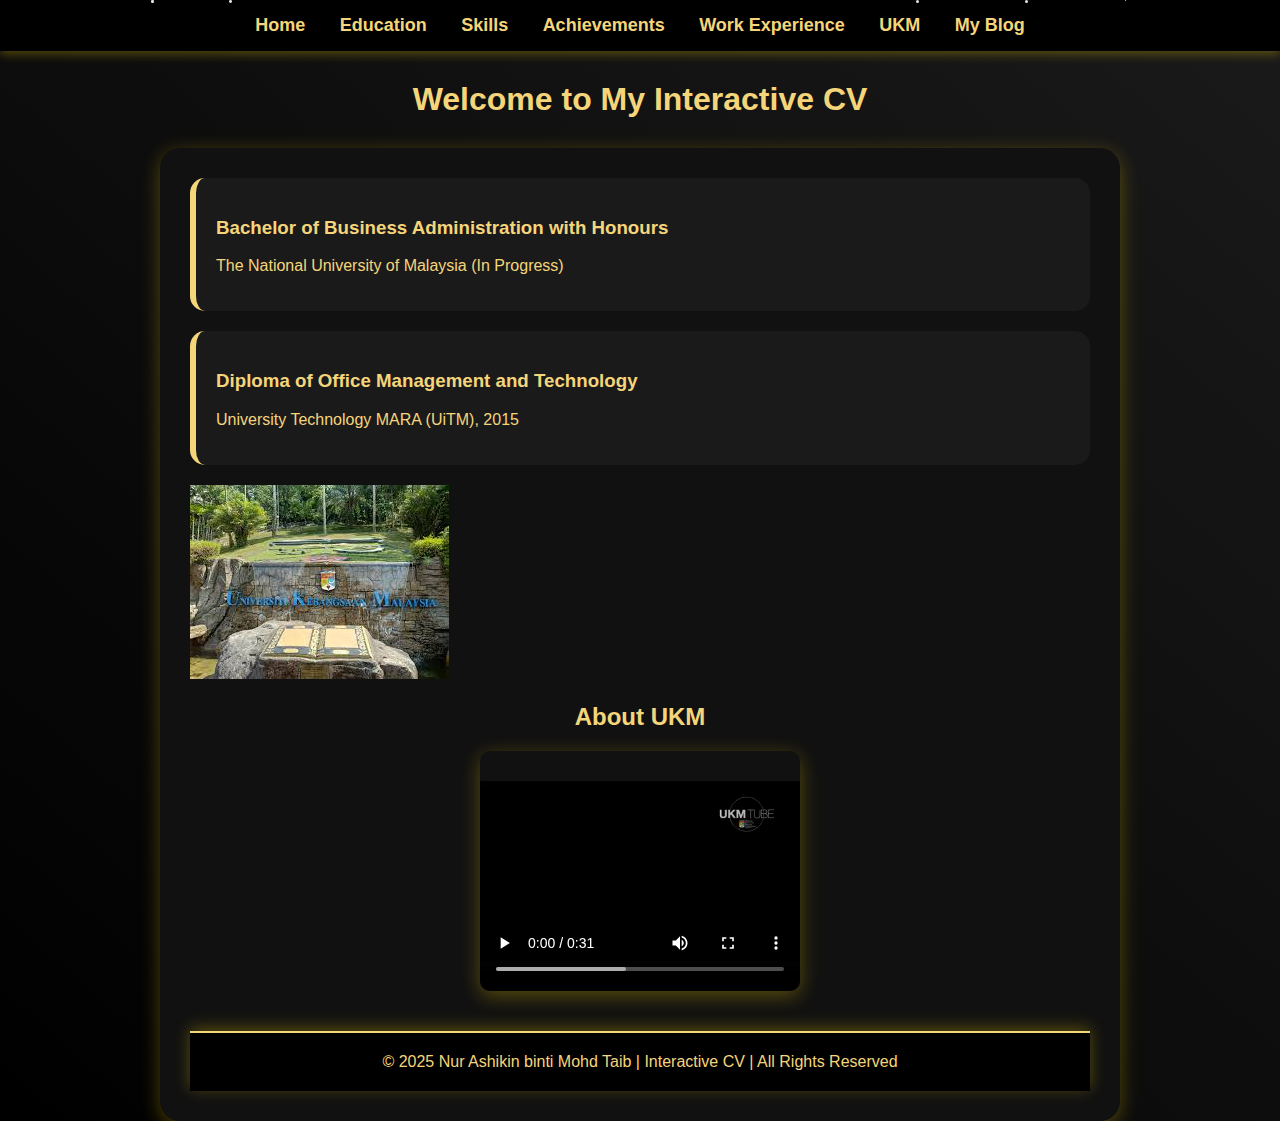
<file: education.html>
<!DOCTYPE html>
<html>
<head>
    <title>My CV - Education</title>
    <link rel="stylesheet" href="style.css">
<style>
/* Falling Stars Overlay */
.stars {
    position: fixed;
    top: 0;
    left: 0;
    width: 100%;
    height: 100%;
    pointer-events: none;
    overflow: hidden;
    z-index: 9999;
}

.star {
    position: absolute;
    width: 3px;
    height: 3px;
    background: white;
    border-radius: 50%;
    opacity: 0.9;
    animation: fall linear infinite;
}

@keyframes fall {
    0% {
        transform: translateY(-10px) translateX(0);
        opacity: 1;
    }
    100% {
        transform: translateY(100vh) translateX(20px);
        opacity: 0;
    }
}
</style>

</head>
<body>
<nav>
    <a href="index.html">Home</a>
    <a href="education.html">Education</a>
    <a href="skills.html">Skills</a>
    <a href="achievements.html">Achievements</a>
    <a href="experience.html">Work Experience</a>
    <a href="https://www.ukm.my" target="_blank">UKM</a>
    <a href="https://eikin69.blogspot.com" target="_blank">My Blog</a>

</nav>

<h1>Welcome to My Interactive CV</h1>
<div class="container">
    <div class="card">
        <h3>Bachelor of Business Administration with Honours</h3>
        <p>The National University of Malaysia (In Progress)</p>
    </div>

    <div class="card">
        <h3>Diploma of Office Management and Technology</h3>
        <p>University Technology MARA (UiTM), 2015</p>
    </div>

</head>
<body>

   <img src="ukm.png" alt="Attendant Hospital" class="a lovely square-photo">
<div class="photo-center">
</body>
</html>

</head>
<body>



<h2 style="text-align:center;">About UKM</h2>
    <div class="video-center">
        <video width="320" height="240" controls>
            <source src="ukmvideo.mp4" type="video/mp4">
            Your browser does not support the video tag.
        </video>
    </div>
</div>

<footer style="
    background:black;
    color:#f5d57a;
    text-align:center;
    padding:20px;
    margin-top:40px;
    font-size:16px;
    border-top:2px solid #f5d57a;
    box-shadow:0 -3px 15px rgba(255,215,0,0.3);
">
    © 2025 Nur Ashikin binti Mohd Taib | Interactive CV | All Rights Reserved
</footer>

<div class="stars"></div>

<script>
function createStar() {
    const star = document.createElement("div");
    star.classList.add("star");

    const size = Math.random() * 3 + 1; 
    const duration = Math.random() * 3 + 2;

    star.style.width = size + "px";
    star.style.height = size + "px";
    star.style.left = Math.random() * 100 + "%";
    star.style.animationDuration = duration + "s";

    document.querySelector(".stars").appendChild(star);

    setTimeout(() => {
        star.remove();
    }, duration * 1000);
}

setInterval(createStar, 150);
</script>
</body>
</html>
</file>
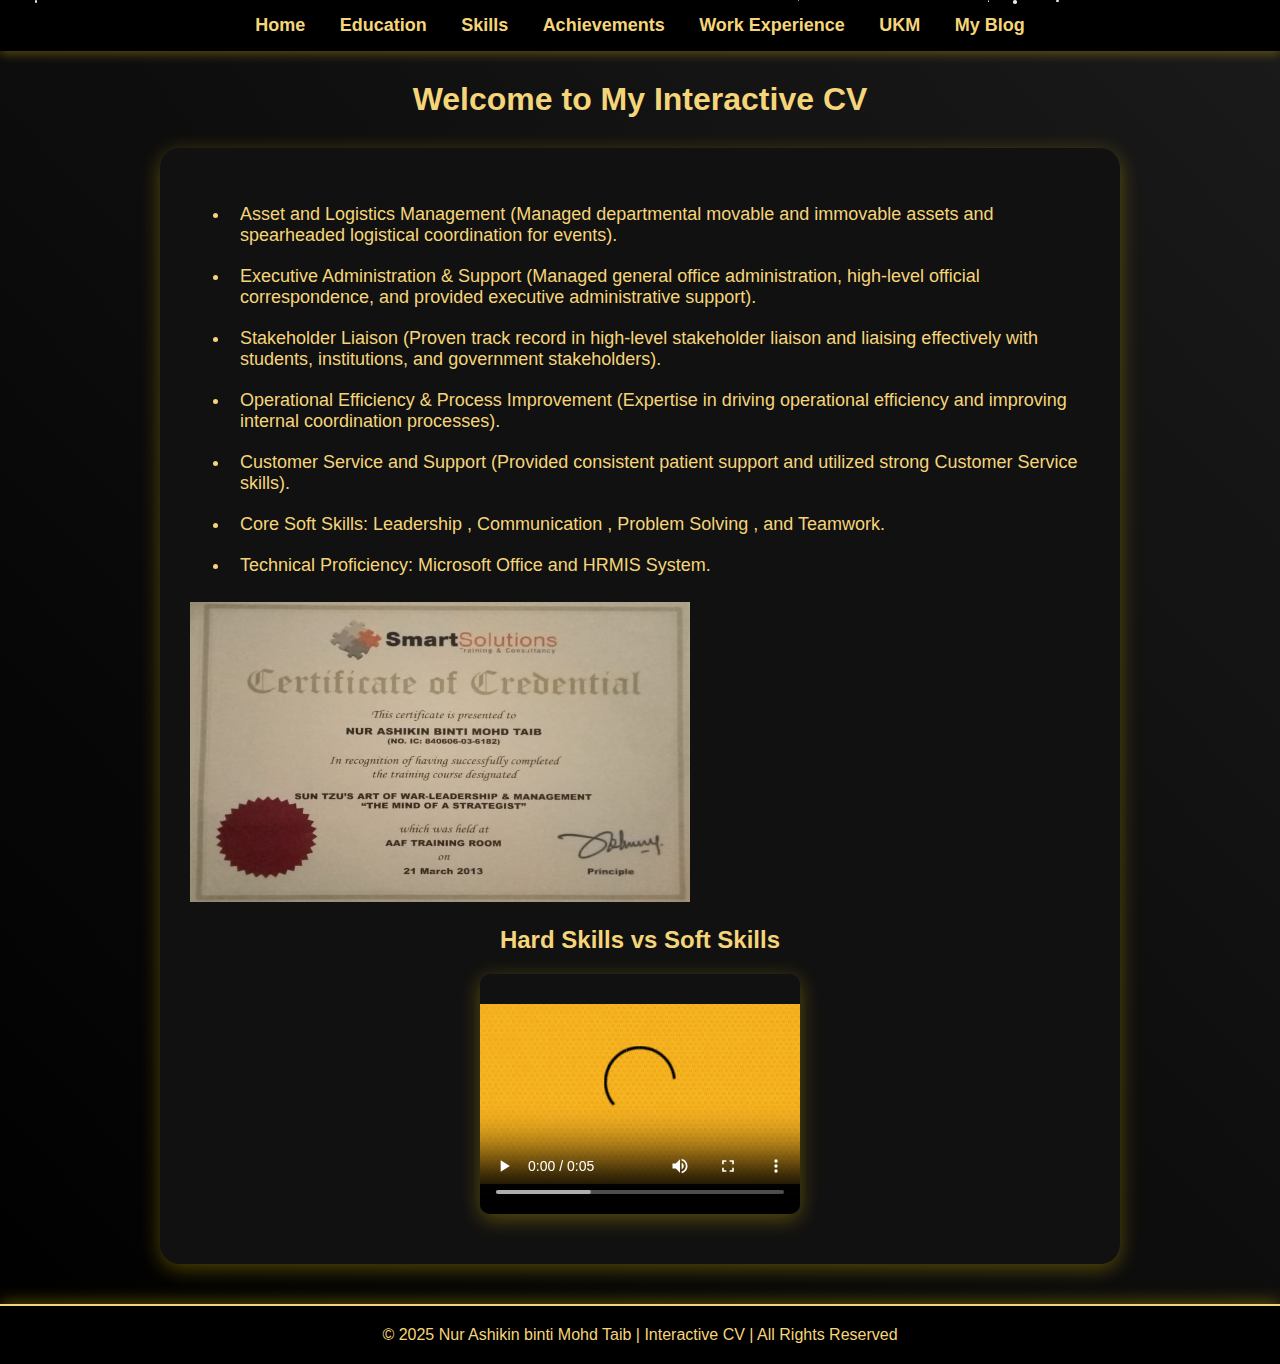
<file: skills.html>
<!DOCTYPE html>
<html>
<head>
    <title>My CV - Skills</title>
    <link rel="stylesheet" href="style.css">
<style>
/* Falling Stars Overlay */
.stars {
    position: fixed;
    top: 0;
    left: 0;
    width: 100%;
    height: 100%;
    pointer-events: none;
    overflow: hidden;
    z-index: 9999;
}

.star {
    position: absolute;
    width: 3px;
    height: 3px;
    background: white;
    border-radius: 50%;
    opacity: 0.9;
    animation: fall linear infinite;
}

@keyframes fall {
    0% {
        transform: translateY(-10px) translateX(0);
        opacity: 1;
    }
    100% {
        transform: translateY(100vh) translateX(20px);
        opacity: 0;
    }
}
</style>

</head>
<body>
<nav>
    <a href="index.html">Home</a>
    <a href="education.html">Education</a>
    <a href="skills.html">Skills</a>
    <a href="achievements.html">Achievements</a>
    <a href="experience.html">Work Experience</a>
    <a href="https://www.ukm.my" target="_blank">UKM</a>
    <a href="https://eikin69.blogspot.com" target="_blank">My Blog</a>

</nav>

<h1>Welcome to My Interactive CV</h1>
<div class="container">
    <ul>
        <li>Asset and Logistics Management  (Managed departmental movable and immovable assets and spearheaded logistical coordination for events).</li>
        <li>Executive Administration & Support  (Managed general office administration, high-level official correspondence, and provided executive administrative support).</li>
        <li>Stakeholder Liaison  (Proven track record in high-level stakeholder liaison and liaising effectively with students, institutions, and government stakeholders).</li>
        <li>Operational Efficiency & Process Improvement  (Expertise in driving operational efficiency and improving internal coordination processes).</li>
        <li>Customer Service and Support  (Provided consistent patient support and utilized strong Customer Service skills).</li>
        <li>Core Soft Skills: Leadership , Communication , Problem Solving , and Teamwork.</li>
        <li>Technical Proficiency: Microsoft Office and HRMIS System.</li>
    </ul>

</head>
<body>

<img src="sijilsatu.png" alt="Description" width="500" height="300">

</body>
</html>

</head>
<body>

<h2 style="text-align:center;">Hard Skills vs Soft Skills</h2>
    <div class="video-center">
        <video width="320" height="240" controls>
            <source src="skills_video.mp4" type="video/mp4">
            Your browser does not support the video tag.
        </video>
    </div>
</div>
<footer style="

    background:black;
    color:#f5d57a;
    text-align:center;
    padding:20px;
    margin-top:40px;
    font-size:16px;
    border-top:2px solid #f5d57a;
    box-shadow:0 -3px 15px rgba(255,215,0,0.3);
">
    © 2025 Nur Ashikin binti Mohd Taib | Interactive CV | All Rights Reserved
</footer>

<div class="stars"></div>

<script>
function createStar() {
    const star = document.createElement("div");
    star.classList.add("star");

    const size = Math.random() * 3 + 1; 
    const duration = Math.random() * 3 + 2;

    star.style.width = size + "px";
    star.style.height = size + "px";
    star.style.left = Math.random() * 100 + "%";
    star.style.animationDuration = duration + "s";

    document.querySelector(".stars").appendChild(star);

    setTimeout(() => {
        star.remove();
    }, duration * 1000);
}

setInterval(createStar, 150);
</script>
</body>
</html>
</file>
<file: style.css>
/* Black & Gold Theme */
body {
    margin: 0;
    font-family: "Poppins", sans-serif;
    background: linear-gradient(to top right, #000000, #1a1a1a);
    color: #f5d57a; /* gold text */
}

nav {
    background: #000000;
    padding: 15px;
    text-align: center;
    box-shadow: 0 3px 10px rgba(255,215,0,0.3);
}

nav a {
    color: #f5d57a;
    margin: 0 15px;
    text-decoration: none;
    font-weight: bold;
    font-size: 18px;
    transition: 0.3s;
}

nav a:hover {
    color: #ffffff;
    transform: scale(1.1);
}

h1 {
    text-align: center;
    color: #f5d57a;
    margin-top: 30px;
}

.container {
    max-width: 900px;
    margin: auto;
    background: #111111;
    padding: 30px;
    margin-top: 30px;
    border-radius: 20px;
    box-shadow: 0 5px 20px rgba(255,215,0,0.3);
    animation: fadeIn 1s ease-in-out;
}

.circle-photo {
    width: 220px;
    height: 220px;
    object-fit: cover;
    border-radius: 50%;
    display: block;
    margin: 20px auto;
    box-shadow: 0 5px 20px rgba(255,215,0,0.5);
    transition: 0.3s;
}

.circle-photo:hover {
    transform: scale(1.05);
}

.video-center {
    display: flex;
    justify-content: center;
    margin: 20px 0;
}

.card {
    background: #1a1a1a;
    padding: 20px;
    margin-bottom: 20px;
    border-radius: 15px;
    transition: 0.3s;
    border-left: 6px solid #f5d57a;
    color: #f5d57a;
}

.card:hover {
    transform: translateY(-5px);
    background: #262626;
}

ul li {
    padding: 10px;
    font-size: 18px;
    color: #f5d57a;
}

img:hover {
    transform: scale(1.05);
    box-shadow: 0 5px 15px rgba(255,215,0,0.4);
}

iframe, video {
    border-radius: 10px;
    box-shadow: 0 5px 20px rgba(255,215,0,0.3);
}

@keyframes fadeIn {
    from { opacity: 0; transform: translateY(20px); }
    to { opacity: 1; transform: translateY(0); }
}
</file>
